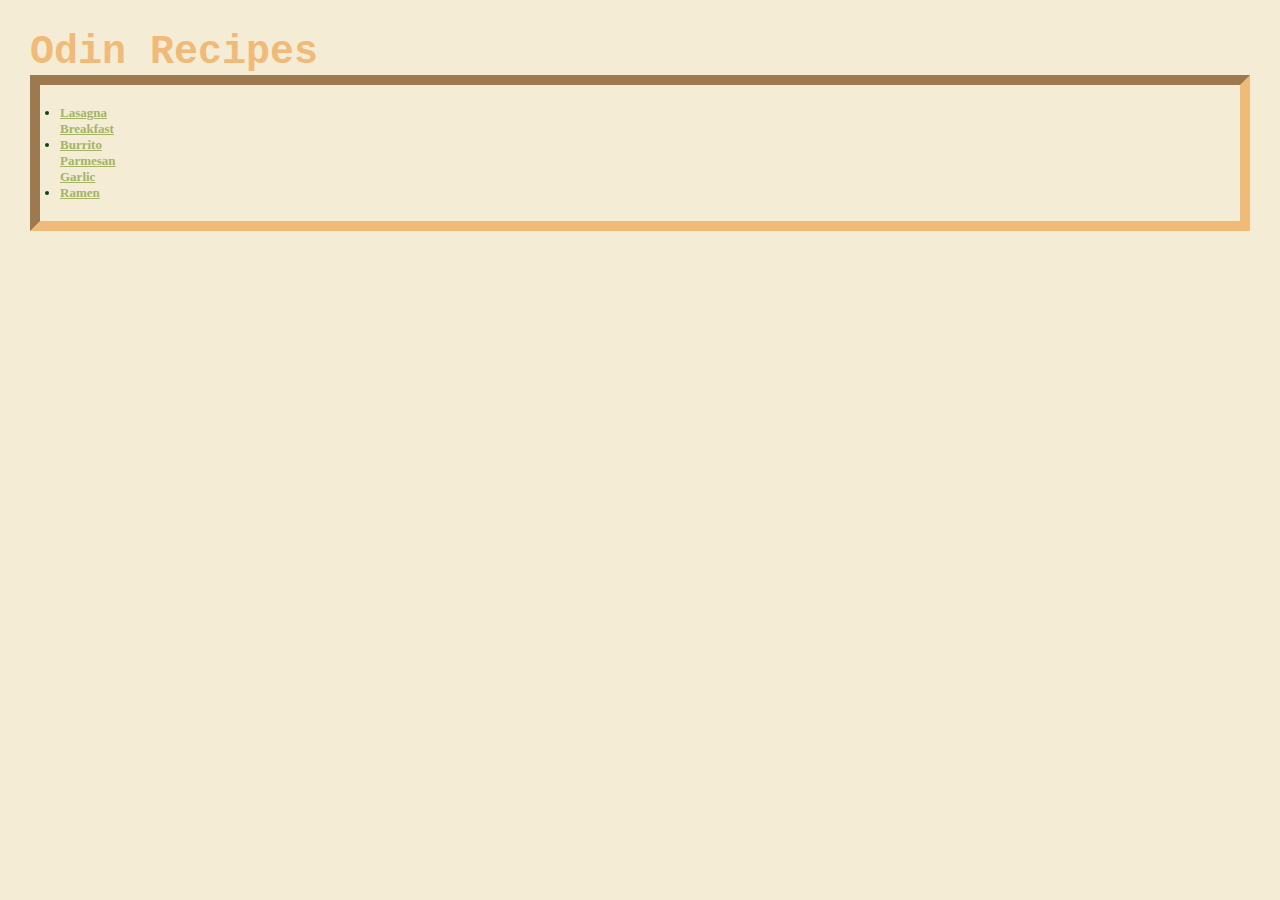
<file: index.html>
<!DOCTYPE html>
<html lang="en">
<head>
    <meta charset="UTF-8">
    <meta name="viewport" content="width=device-width, initial-scale=1.0">
    <title>Odin Recipes | The Odin Project</title>
    <link rel="stylesheet" href="style.css">
</head>
<body>
    <h1 class="page-title">Odin Recipes</h1>
    <div class="recipes-index">
        <ul>
            <li><a class="recipe lasagna"   href="./recipes/lasagna.html">Lasagna</a></li>
            <li><a class="recipe burrito" href="./recipes/breakfast-burrito.html">Breakfast Burrito</a></li>
            <li><a  class="recipe parmesan-garlic-ramen" href="./recipes/parmesan-garlic-ramen.html">Parmesan Garlic Ramen</a></li>
        </ul>
    </div>
</body>
</html>
</file>
<file: style.css>
/* 
    Color palette:
    -   626F47
    -   A4B465
    -   F5ECD5
    -   F0BB78

    -   0D4715 (text)

    Font styles:
    -   Courier New (titles, subtitles)
    -   Verdana (text)
*/


* {
    box-sizing: border-box;
    margin: 0;
    border: 0;
    padding: 0;
}

body {
    background-color: #F5ECD5;
    padding: 30px;
}

h2,
p, 
li {
    color: #0D4715;
}

h2,
p {
    padding: 10px 0;
}

p,
li {
    font-family: Verdana;
    font-size: 13px;
}

.return-link{
    color: #A4B465;
}

.return-link:hover {
    color: #626F47;
}

.page-title {
    font-family: "Courier New";
    font-size: 40px;
    color: #F0BB78;
}

.description,
.ingredients,
.steps {
    font-family: 'Courier New';
    font-size: 25px;
    font-weight: 700;
}

.recipes-index {
    width: auto;
    padding: 20px;
    border: 10px inset #F0BB78;
}

.recipe {
    font-family: Verdana;
    font-weight: 800;
    color: #A4B465;
    display: inline-block;
    height: 10px;
    width: 20px;
}

.recipe:hover {
    color: #626F47;
}

/* 
Adding emojis as bullets via @counter-style is currently not supported in all browsers

@counter-style repeating-emoji {
    system: cyclic;
    symbols: "\1F32F" "\1F32F" "\1F35C"; 
    suffix: " ";
}

.recipes-index.lasagna {
    list-style-type: repeating-emoji;
    
}

.recipes-index.burrito {
    list-style-type: repeating-emoji;
}

.recipes-index.parmesan-garlic-ramen {
    list-style-type: repeating-emoji;
} */
</file>
